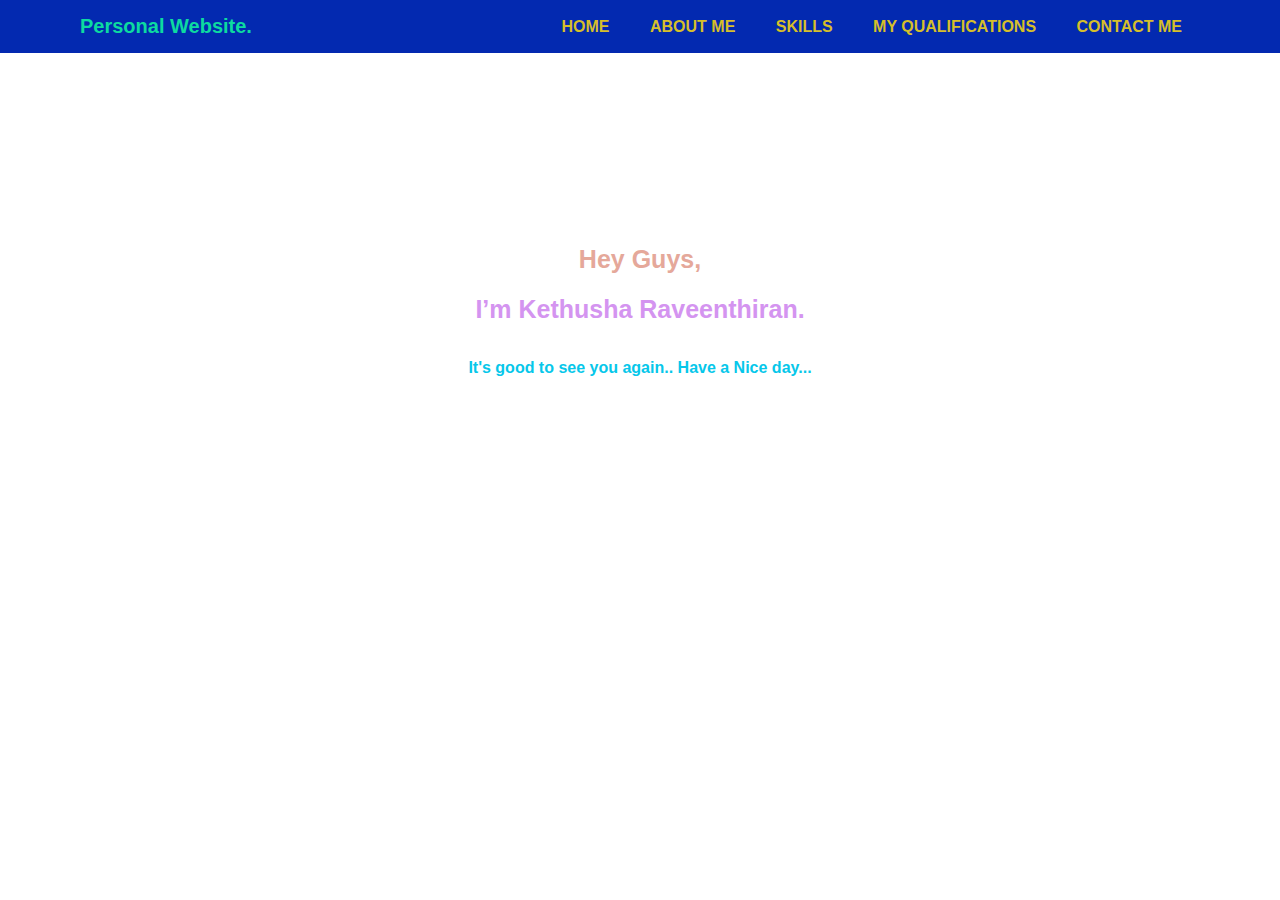
<file: Index.html>
<!DOCTYPE html>
<html lang="en">
<head>
    <meta charset="UTF-8">
    <meta http-equiv="X-UA-Compatible" content="IE=edge">
    <meta name="viewport" content="width=device-width, initial-scale=1.0">
    <title>Document</title>
   <link rel="stylesheet" href="Index.css">

   
</head>
<body>

<nav class="navbar">
    <div class="max-width">
        <div class ="logo"><a href ="#">Personal <span>Website.</span> </a></div>   
    <div class="menu">
    <ul>
        <li><a class="active" href="Index.html">Home</a></li>
        <li><a href="About Me.html">About Me</a></li>
        <li><a href="Skill.html">Skills</a></li>
        <li><a href="My Qualifications.html">My Qualifications</a></li>
        <li><a href="Contact Me.html">Contact Me</a></li>
    </ul>
    </div>
</nav>
<br>
<br>
<br>
<br>
    <section id="home">
        <div class="main">
            <br> <br> <br> <br> <br> <br> <br> <br> <br>
            <center><h1>Hey Guys,<br><span> I’m Kethusha Raveenthiran.</span></h1>
            <p><b>It's good to see you again.. Have a Nice day...</b></p></center>
            
        </div>
    </section>

</body>
</html>
</file>
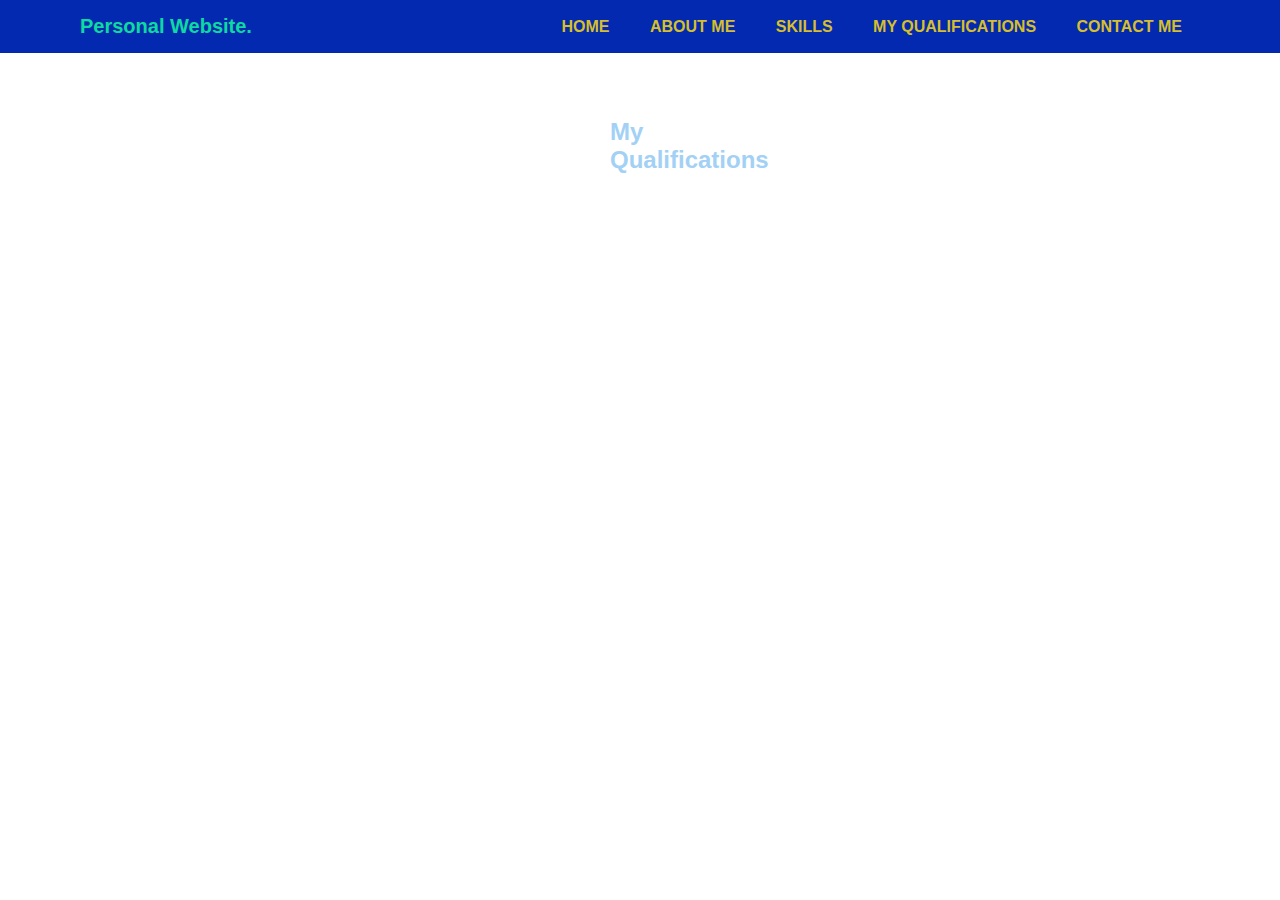
<file: My Qualifications.html>
<!DOCTYPE html>
<html lang="en">
<head>
    <meta charset="UTF-8">
    <meta http-equiv="X-UA-Compatible" content="IE=edge">
    <meta name="viewport" content="width=device-width, initial-scale=1.0">
    <title>Document</title>
   <link rel="stylesheet" href="Index.css">
   <link rel="stylesheet" href="Index.css">
   
</head>
<body>

<nav class="navbar">
    <div class="max-width">
        <div class ="logo"><a href ="#">Personal <span>Website.</span> </a></div>   
    <div class="menu">
    <ul>
      <li><a class="active" href="Index.html">Home</a></li>
      <li><a href="About Me.html">About Me</a></li>
      <li><a href="Skill.html">Skills</a></li>
      <li><a href="My Qualifications.html">My Qualifications</a></li>
      <li><a href="Contact Me.html">Contact Me</a></li>
    </ul>
    </div>
</nav>
<br><br><br><br><br><br>
<h2>My Qualifications</h2>
<br>
<h3>1.Advance Level Achievements</h3>
<br>
<table>
    <tr>
      <tr>
        <th>Subjects Name</th>
        <th>Grades</th>
      </tr>
        <td>ICT</td>
        <td>A</td>
      </tr>
      <tr>
        <td>Accounts</td>
        <td>B</td>
      </tr>
      <tr>
        <td>Economics</td>
        <td>C</td>
      </tr>
</table>

</body>
</html>
</file>
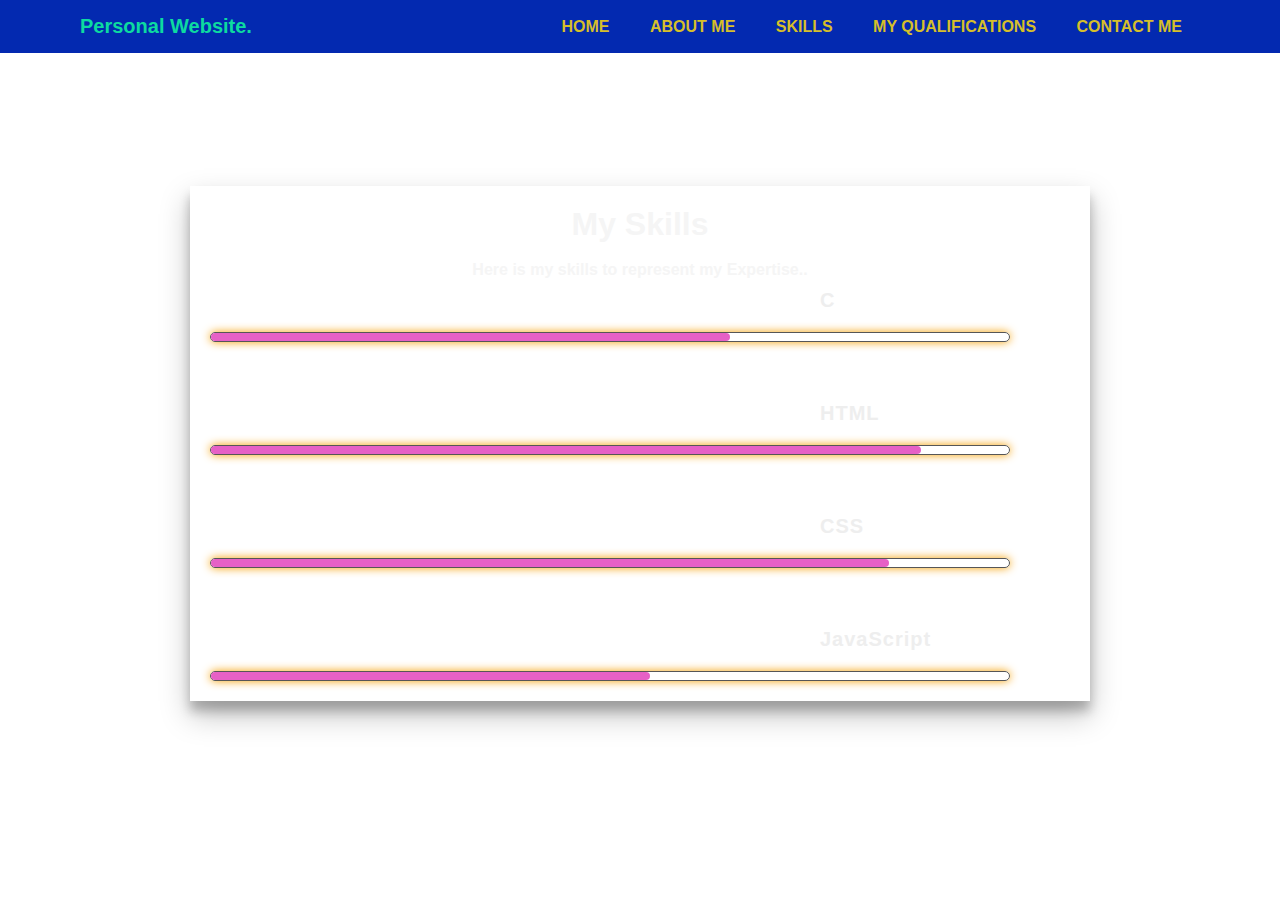
<file: Skill.html>
<!DOCTYPE html>
<html lang="en">
<head>
    <meta charset="UTF-8">
    <meta http-equiv="X-UA-Compatible" content="IE=edge">
    <meta name="viewport" content="width=device-width, initial-scale=1.0">
    <title>Skills Wep page</title>
    <link rel="stylesheet" href="Index.css">
    
</head>
<body>
    <nav class="navbar">
        <div class="max-width">
            <div class ="logo"><a href ="#">Personal <span>Website.</span> </a></div>   
        <div class="menu">
        <ul>
            <li><a class="active" href="Index.html">Home</a></li>
            <li><a href="About Me.html">About Me</a></li>
            <li><a href="Skill.html">Skills</a></li>
            <li><a href="My Qualifications.html">My Qualifications</a></li>
            <li><a href="Contact Me.html">Contact Me</a></li>
        </ul>
        </div>
    </nav>
    <br>  <br>  <br>  <br>  <br>  <br>  <br>
    <div class="container2">
        <h1>My Skills
        </h1>
        <br>
        <h4><center>Here is my skills to represent my Expertise..</center></h4>
        <div class="skills">
            <div class="progress-bar-container">
                <h2>C </h2>
                <div class="progress-bar">
                    <span class="percentage c"></span>
                </div>
            </div>
            <div class="progress-bar-container">
                <h2>HTML</h2>
                <div class="progress-bar">
                    <span class="percentage html"></span>
                </div>
            </div>
     
            <div class="progress-bar-container">
                <h2>CSS</h2>
                <div class="progress-bar">
                    <span class="percentage css"></span>
                </div>
            </div>
     
            <div class="progress-bar-container">
                <h2>JavaScript</h2>
                <div class="progress-bar">
                    <span class="percentage javascript"></span>
                </div>
            </div>
        </div>
    </div>
    </body>
</html>
</file>
<file: Index.css>
*{
    padding:0;
    margin:0;
    box-sizing: border-box;
    font-family: Arial, Helvetica, sans-serif;
    text-decoration: none;
    
}
body{
    background-image: url(https://th.bing.com/th/id/R.2f47c78fe98cf5a9b9bb65252f5f0c71?rik=M2KlGVLBPgPS0Q&pid=ImgRaw&r=0);
    background-size: cover;
}
.max-width{
    max-width: 1300px;
    padding:0 80px;
    margin: auto;
}
.navbar{
    position:fixed;
    width: 100%;
    padding: 15px 0;
    background: rgb(3, 41, 176);
    font-family: 'Times New Roman', Times, serif;
}
.navbar .max-width{
    display: flex;
    align-items: center;
    justify-content: space-between;
}
.navbar .logo a{
    color:  rgb(13, 218, 160);
    font-size: 20px;
    font-weight: 600;
}
.navbar .menu li{
    list-style: none;
    display: inline-block;
}
.navbar .menu li a {
    color: rgb(214, 191, 42);
    font-weight: 600;
    margin:0 18px;
    text-transform: uppercase;
}
.navbar .menu ul li a:hover{
    color: #fd4766;
}
.navbar .menu ul li a:after{
    content: "";
    position: absolute;
    left: 0;
    width: 0;
    height: 3px;
    background: #fd4766;
    transition: .3s;
    bottom: 0;
}
.navbar .menu ul li a:hover:after{
    width: 100%;
}
.main h1{
    color: rgb(229, 168, 154);
    font-size: 25px;
    font-weight: 900;
    line-height: 50px;
    text-transform: inherit;
    width: 70%;
   margin-top:50px auto 0;
}
.main h1 span{
    color: #d494f0;
}
.main p{
    width: 55%;
    color: #06c7ea;
    margin-top: 25px;
    margin-bottom: 30px;
    font-weight: 800;
}
/*-----About me page-----*/
#about-section{
    width: 100%;
    height: auto;
    display: flex;
    justify-content: space-between;
    align-items: center;
    padding: 78px 0px;
}
#about-left img{
 height:600px;
 width:680px;
 padding-left: 300px;
 padding-right: 10px;
}
.about-right{
    width:550px;
}
.about-left{
    width: 1130px;
    max-width: 95%;
    margin:0 auto;
    display: flex;
    align-items: center;
    justify-content: space-around;
}
.about-right ul li{
   line-height: 35px;
    align-items: center;

}
.about-right h1{
    color: aquamarine;
    font-size:37px ;
    margin-bottom: 5px;
}



/*-----Contact me page-----*/
*{
    margin: 0;
    padding: 0;
    box-sizing: border-box;
    font-family: Arial, Helvetica, sans-serif;
}
.container{
    min-height: 100vh;
    display: flex;
    justify-content: center;
    align-items: center;
    
}
.container form{
    width:670px;
    height:400px;
    justify-content: center;
    box-shadow: 20px 20px 50px rgba(0,0,0,0.5);
    border-radius: 15px;
    background: rgba(255,255,255,0.1);
    backdrop-filter: blur(10px);
    flex-wrap: wrap;
    display: flex;
   
}
.container form h1{
    color:aliceblue;
    font-weight: 500;
    margin-top: 20px;
    width:500px;
    text-align: center;

}
.container form input{
    width:200px;
    height: 40px;
    padding-left: 10px;
    outline: none;
    border: none;
    font-size: 15px;
    margin-bottom: 10px;
    background: none;
    border-bottom: 2px solid #fff;
    
}
.container form input::placeholder{
    color: #ddd;

}
.container form #lastName,
.container form #mobile{
    margin-left: 20px;
   
}
.container form h4{
    color: #fff;
    font-weight: 300;
    width:600px;
    margin-top: 20px;
}
.container form textarea{
    background: none;
    border: none;
    border-bottom: 2px solid white;
    color: rgb(23, 22, 22);
    font-weight: 200;
    font-size: 15px;
    padding: 10px;
    outline: none;
    min-width: 640px;
    max-width: 640px;
    min-height: 80px;
    max-height: 80px;
}
.textarea::-webkit-scrollbar{
    width:1 em;
}
.textarea::-webkit-scrollbar-thumb{
    background-color: rgba(194,194,194,0.713);
}
.container form #button{
    border:none;
    background: #fff;
    border-radius: 5px;
    margin-top: 20px;
    font-weight: 600;
    font-size: 20px;
    color: #333;
    width: 100px;
    padding: 0;
    margin-right: 500px;
    margin-bottom:30px ;
    transition:0.3s;

}
.container  form #button:hover{
    opacity: 0.7;

}



/*-----About me page-----*/
#about-section{
    width: 100%;
    height: auto;
    display: flex;
    justify-content: space-between;
    align-items: center;
    padding: 78px 0px;
}
#about-left img{
 height:400px;
 width:700px;
 padding-left: 300px;
 padding-right: 10px;
}
.about-right{
    width:550px;
}
.about-left{
    width: 1130px;
    max-width: 95%;
    margin:0 auto;
    display: flex;
    align-items: center;
    justify-content: space-around;
}
.about-right ul li{
   line-height: 35px;
    align-items: center;

}
.about-right h1{
    color: aquamarine;
    font-size:37px ;
    margin-bottom: 5px;
}
.about-right p,h3{
    color: white;
}


/*-----Skill page-----*/
.container2 h3{
    margin: 50px;
    line-height: 5px;
}
.container2 h1{
    text-align: center;
}
.container2 {
    width: 900px;
    margin: 60px auto;
    color: whitesmoke;
    padding: 20px;
    box-shadow: 0 14px 28px rgba(0,0,0,0.25),0 10px 10px rgba(0,0,0,0.22);
}
.container2 li{
    margin: 10px 0;
}
.progress-bar-container:not(:last-child) {
    margin-bottom: 50px;
}


.progress-bar-container h2 {
    font-family: Arial, Helvetica, sans-serif;
    color: #eee;
    letter-spacing: 1px;
    font-size: 20px;
}


.progress-bar {
    width: 800px;
    height: 10px;
    margin-top: 10px;
    border: 1px solid #565656;
    border-radius: 10px;
    box-shadow: 0 0 10px rgb(245, 159, 0);
}


.percentage {
    display: block;
    height: 100%;
    background-color: rgb(230, 96, 198);
    border-radius: 5px;
    animation: progress 1500ms ease-in 1;
}

.c {
    width: 65%;
}

.html {
    width: 89%;
}

.css {
    width: 85%;
}

.javascript {
    width: 55%;
}
@keyframes progress {
    from {
        width: 0;
    }
}





/*-----My qualification page-----*/

table{
    margin-left: 600px;
    margin-right: 600px;
    color: white;
    font-size: 18;
   
}
.table, th, td {
    border: 1px solid;
  }
  
.table {
    width: 100%;
    
    
  }

table,h3,h2{
    margin-left: 600px;
    margin-right: 600px;
    padding: 10px;
}
.h3,h2{
    color:rgb(162, 209, 245);
}
</file>
